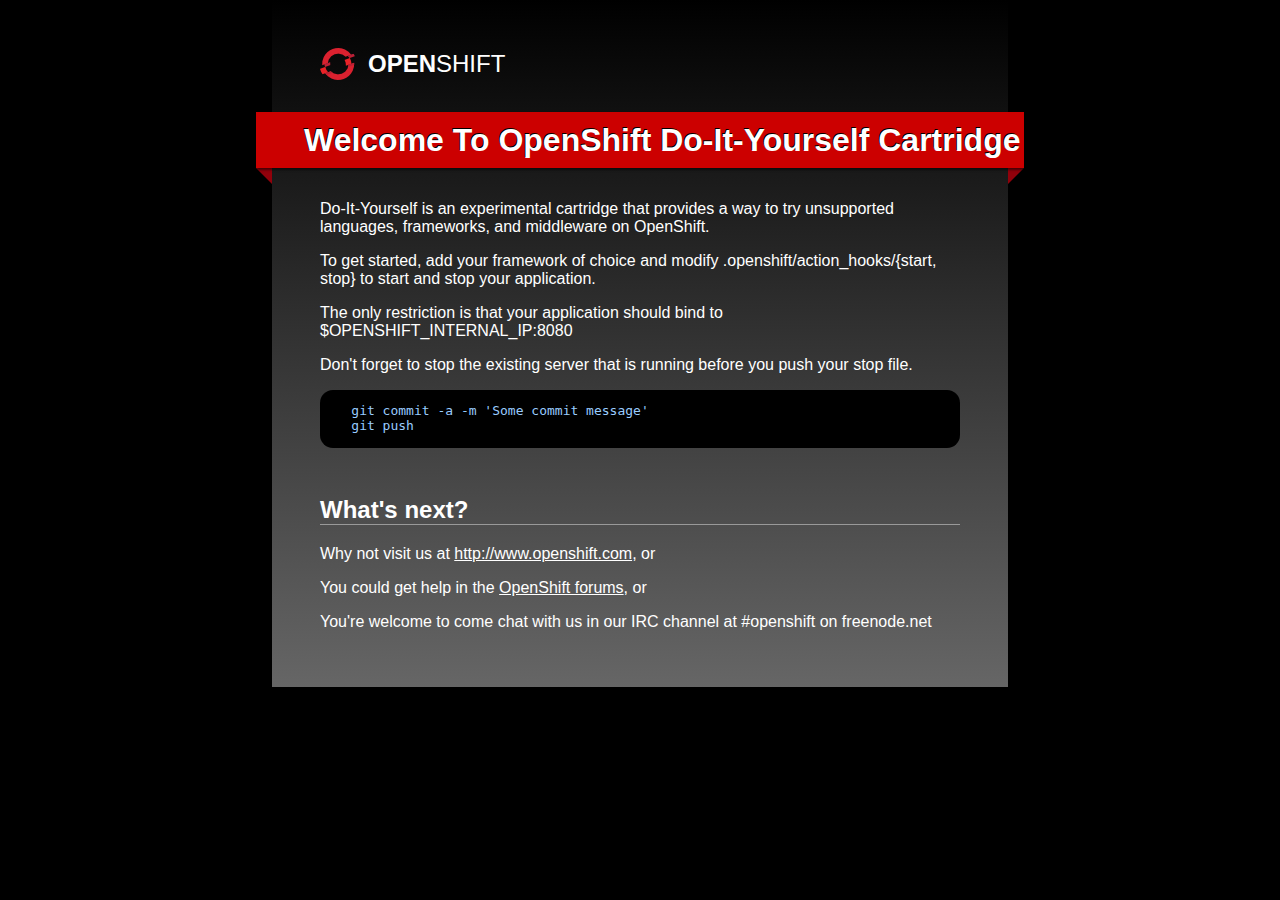
<file: diy/index.html>
<!doctype html>
<html lang="en">
<head>
  <meta charset="utf-8">
  <meta http-equiv="X-UA-Compatible" content="IE=edge,chrome=1">
  <title>Welcome to OpenShift</title>
  <style>
  html { 
  background: black; 
  }
  body {
    background: #333;
    background: -webkit-linear-gradient(top, black, #666);
    background: -o-linear-gradient(top, black, #666);
    background: -moz-linear-gradient(top, black, #666);
    background: linear-gradient(top, black, #666);
    color: white;
    font-family: "Helvetica Neue",Helvetica,"Liberation Sans",Arial,sans-serif;
    width: 40em;
    margin: 0 auto;
    padding: 3em;
  }
  a {
    color: white;
  }

  h1 {
    text-transform: capitalize;
    -moz-text-shadow: -1px -1px 0 black;
    -webkit-text-shadow: 2px 2px 2px black;
    text-shadow: -1px -1px 0 black;
    box-shadow: 1px 2px 2px rgba(0, 0, 0, 0.5);
    background: #CC0000;
    width: 22.5em;
    margin: 1em -2em;
    padding: .3em 0 .3em 1.5em;
    position: relative;
  }
  h1:before {
    content: '';
    width: 0;
    height: 0;
    border: .5em solid #91010B;
    border-left-color: transparent;
    border-bottom-color: transparent;
    position: absolute;
    bottom: -1em;
    left: 0;
    z-index: -1000;
  }
  h1:after {
    content: '';
    width: 0;
    height: 0;
    border: .5em solid #91010B;
    border-right-color: transparent;
    border-bottom-color: transparent;
    position: absolute;
    bottom: -1em;
    right: 0;
    z-index: -1000;
  }
  h2 { 
    margin: 2em 0 .5em;
    border-bottom: 1px solid #999;
  }

  pre {
    background: black;
    padding: 1em 0 0;
    -webkit-border-radius: 1em;
    -moz-border-radius: 1em;
    border-radius: 1em;
    color: #9cf;
  }

  ul { 
    margin: 0; 
    padding: 0;
  }
  li {
    list-style-type: none;
    padding: .5em 0;
  }

  .brand {
    display: block;
    text-decoration: none;
  }
  .brand .brand-image {
    float: left;
    border: none;
  }
  .brand .brand-text {
    float: left;
    font-size: 24px;
    line-height: 24px;
    padding: 4px 0;
    color: white;
    text-transform: uppercase;
  }
  .brand:hover,
  .brand:active {
    text-decoration: underline;
  }

  .brand:before,
  .brand:after {
    content: ' ';
    display: table;
  }
  .brand:after {
    clear: both;
  }
  </style>
</head>
<body>
  <a href="http://openshift.com" class="brand">
    <img class="brand-image"
      alt="OpenShift logo"
      src="[data-uri]">
    <div class="brand-text"><strong>Open</strong>Shift</div>
  </a>
  <h1>
    Welcome to OpenShift Do-It-Yourself cartridge
  </h1>
      Do-It-Yourself is an experimental cartridge that provides a way to try unsupported languages, frameworks, and middleware on OpenShift.
  </p>
  <p>
      To get started, add your framework of choice and modify .openshift/action_hooks/{start, stop}
      to start and stop your application.
  </p>
  <p>
      The only restriction is that your application should bind to $OPENSHIFT_INTERNAL_IP:8080
  </p>
  <p>
      Don't forget to stop the existing server that is running before you push your stop file.
  </p>
  <pre>
    git commit -a -m 'Some commit message'
    git push
  </pre>

  <h2>
    What's next?
  </h2>
  <ul>
    <li>
      Why not visit us at <a href="http://www.openshift.com">http://www.openshift.com</a>, or
    </li>
    <li>
      You could get help in the <a href="http://www.openshift.com/forums/openshift">OpenShift forums</a>, or
    </li>
    <li>
      You're welcome to come chat with us in our IRC channel at #openshift on freenode.net
    </li>
  </ul>
</body>
</html>
</file>
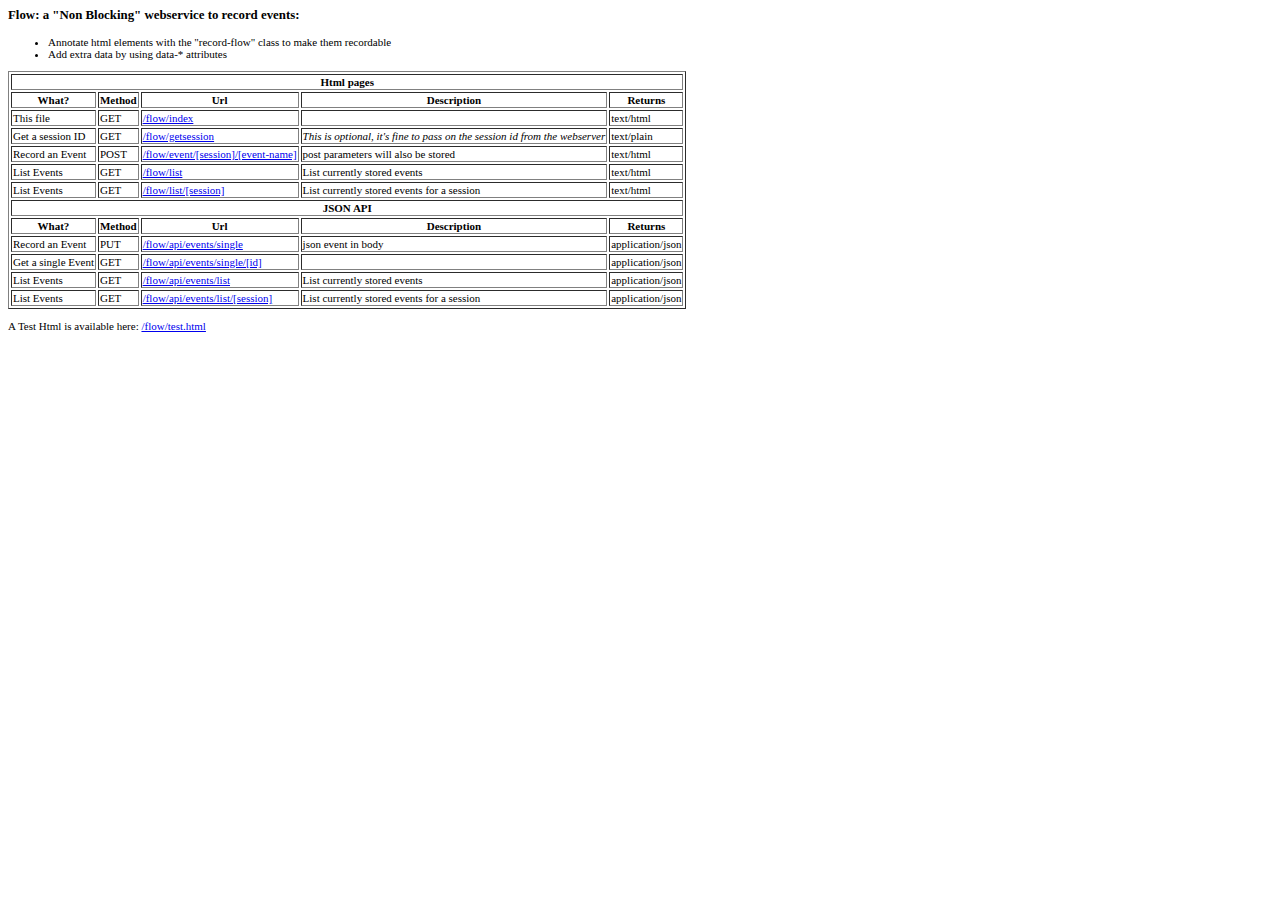
<file: src/main/resources/index.html>
<html>
      <head>
        <title>Flow - Index</title>
        <link href="css/main.css" rel="stylesheet" type="text/css"/>
      </head>
      <body>
        <h3>Flow: a "Non Blocking" webservice to record events:</h3>
        <ul>
          <li>Annotate html elements with the "record-flow" class to make them recordable</li>
          <li>Add extra data by using data-* attributes</li>
        </ul>
        <table border="1">
          <tr>
            <th colspan="5">Html pages</th>
          </tr>
          <tr>
            <th>What?</th>
            <th>Method</th>
            <th>Url</th>
            <th>Description</th>
            <th>Returns</th>
          </tr>
          <tr>
            <td>This file</td>
            <td>GET</td>
            <td><a href="/flow/index">/flow/index</a></td>
            <td></td>
            <td>text/html</td>
          </tr>
          <tr>
            <td>Get a session ID</td>
            <td>GET</td>
            <td><a href ="/flow/getsession">/flow/getsession</a></td>
            <td><i>This is optional, it's fine to pass on the session id from the webserver</i></td>
            <td>text/plain</td>
         </tr>
          <tr>
            <td>Record an Event</td>
            <td>POST</td>
            <td><a href="/flow/event/[session]/[event-name]">/flow/event/[session]/[event-name]</a></td>
            <td>post parameters will also be stored</td>
            <td>text/html</td>
          </tr>
          <tr>
            <td>List Events</td>
            <td>GET</td>
            <td><a href="/flow/list">/flow/list</a></td>
            <td>List currently stored events</td>
            <td>text/html</td>
          </tr>
          <tr>
            <td>List Events</td>
            <td>GET</td>
            <td><a href="/flow/list/[session]">/flow/list/[session]</a></td>
            <td>List currently stored events for a session</td>
            <td>text/html</td>
          </tr>
          <tr>
            <th colspan="5">JSON API</th>
          </tr>
          <tr>
            <th>What?</th>
            <th>Method</th>
            <th>Url</th>
            <th>Description</th>
            <th>Returns</th>
          </tr>
          <tr>
            <td>Record an Event</td>
            <td>PUT</td>
            <td><a href="/flow/api/events/single">/flow/api/events/single</a></td>
            <td>json event in body</td>
            <td>application/json</td>
          </tr>
          <tr>
            <td>Get a single Event</td>
            <td>GET</td>
            <td><a href="/flow/api/events/single/[id]">/flow/api/events/single/[id]</a></td>
            <td></td>
            <td>application/json</td>
          </tr>
          <tr>
            <td>List Events</td>
            <td>GET</td>
            <td><a href="/flow/api/events/list">/flow/api/events/list</a></td>
            <td>List currently stored events</td>
            <td>application/json</td>
          </tr>
          <tr>
            <td>List Events</td>
            <td>GET</td>
            <td><a href="/flow/api/events/list/[session]">/flow/api/events/list/[session]</a></td>
            <td>List currently stored events for a session</td>
            <td>application/json</td>
          </tr>
        </table>

        <p>A Test Html is available here: <a href="/flow/test.html">/flow/test.html</a></p>

      </body>
    </html>
</file>
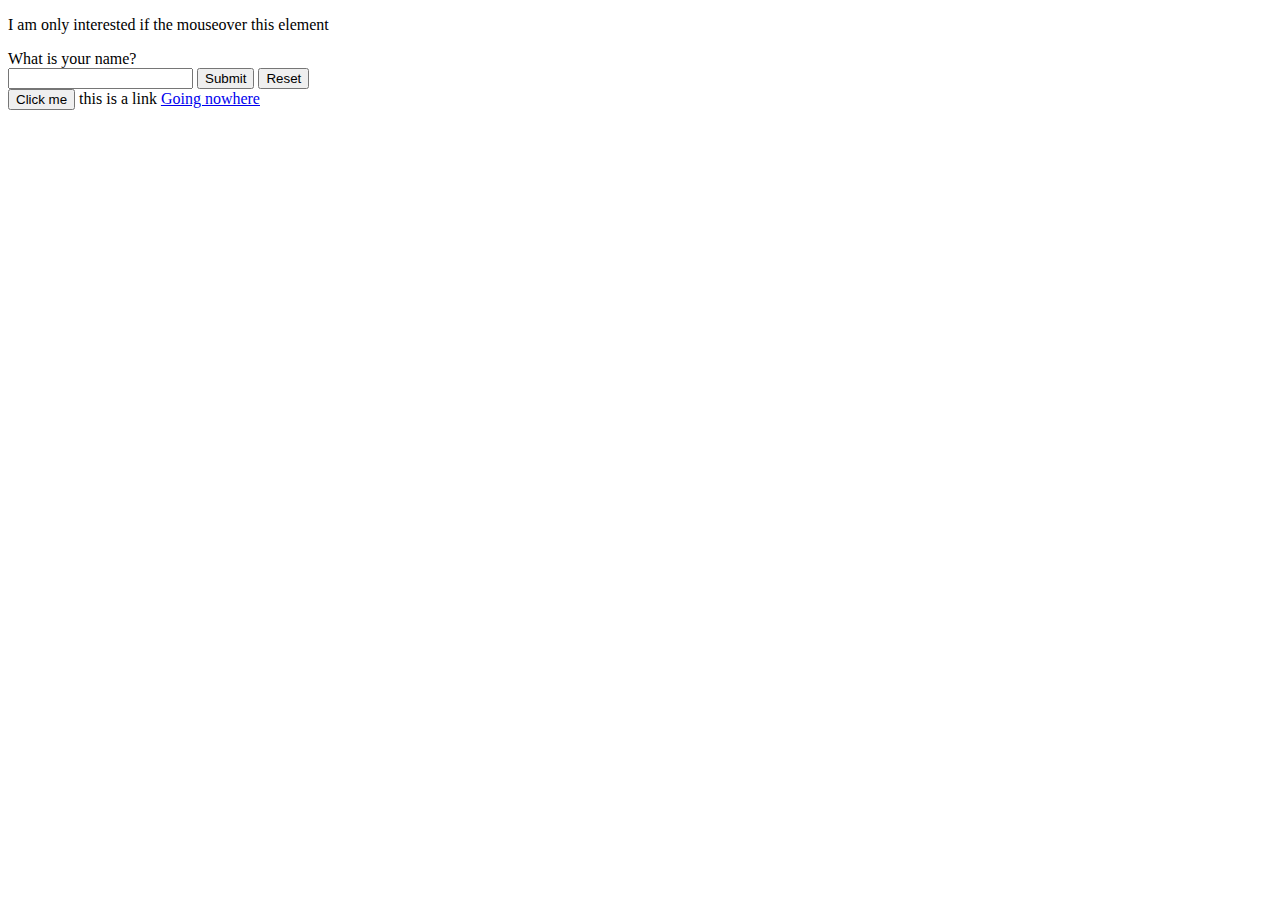
<file: src/main/resources/test.html>
<!DOCTYPE html>
<html>
<head>
    <title>Test</title>
    <script src="http://code.jquery.com/jquery-1.9.1.js"></script>
    <script src="http://flow-gassies.rhcloud.com/flow/js/flow.js"></script>
</head>
<body>
<p>I am only interested if the mouseover <span class="record-flow-mouseover">this element</span></p>
<form data-form="register-user" class="record-flow-submit" action="" method="GET">
    What is your name?<br/>
    <input data-formfield="register-user-username" class="record-flow-focus record-flow-blur" type="text" />
    <input type="submit" />
    <input type="reset" />
</form>
<button name="Click me" class="record-flow-click">Click me</button>
this is a link <a href="#" class="record-flow-click">Going nowhere</a>
</body>
</html>
</file>
<file: src/main/resources/css/main.css>
body, table {
    font-family: Tahoma;
    font-size:11px;
}

table.event-list {
    border: 1px solid grey;
}

table.event-list td {
    border: 1px solid grey;
    vertical-align: top;
    padding-left: 5px;
    padding-right: 5px;
}

table.keyvalue-list {
    border: 1px solid lightgrey;
}

table.keyvalue-list td {
    border: 1px solid lightgrey;
}
</file>
